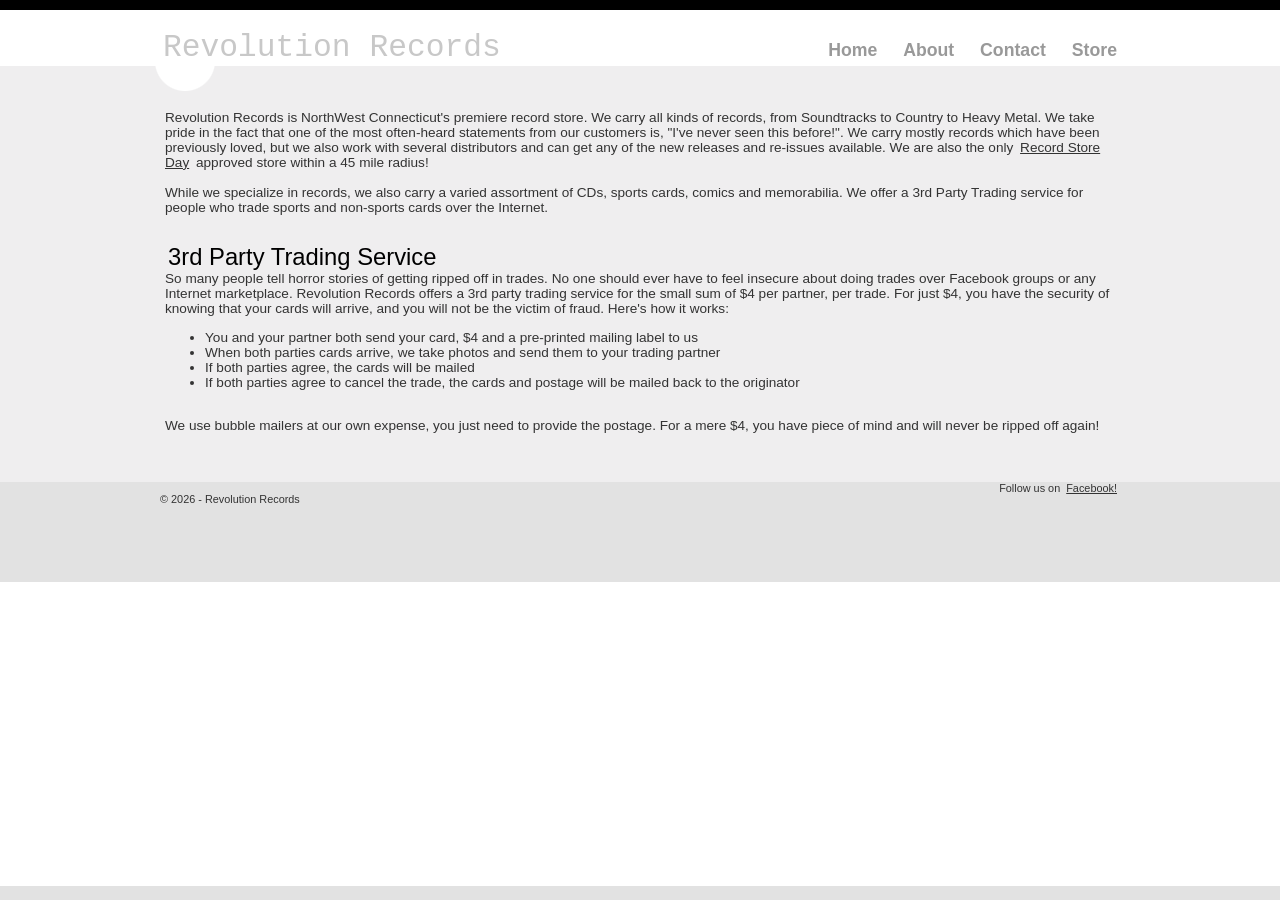
<file: index.html>
<html lang="en">
<head>
<meta charset="utf-8"/><title>
	Home Page - Revolution Records and Cards
</title><script src="http://therevct.com/bundles/modernizr?v=Vd40cG5fYxxjdknf_y9ilK-zi7pnjL35tk9IAsOQgQc1"></script>
<link rel="stylesheet" href="styles.css">
<link href="http://therevct.com/favicon.ico" rel="shortcut icon" type="image/x-icon"/><meta name="viewport" content="width=device-width"/></head>
<body>

<form method="post" action="./" id="ctl01">
<input type="hidden" name="__VIEWSTATE" id="__VIEWSTATE" value="MDdrt+3OZAR/B4NV0q5OdxhfiBWMU5YkYhHa8GmLnDTBZacg53uovuUfAsYSLAY79ySgE1yP8di4gZr9JAcp4FTjWB1l901Ti03lRgdrgV0ICtbtvVyhDLwgDltiMwu6M3pgwycJ6g0PeuadqVRZ7zAF5mn8q+MvvJRcRpsb6jf2P6Ao2D80gHy8aYW/2sTnE+F+usZzjQ30QNdHo1W0fg=="/>


<script src="http://therevct.com/bundles/MsAjaxJs?v=J4joXQqg80Lks57qbGfUAfRLic3bXKGafmR6wE4CFtc1" type="text/javascript"></script>
<script src="http://therevct.com/Scripts/jquery-1.8.2.min.js" type="text/javascript"></script>
<script src="http://therevct.com/Scripts/jquery-ui-1.8.24.min.js" type="text/javascript"></script>
<script src="http://therevct.com/bundles/WebFormsJs?v=q9E9g87bUDaS624mcBuZsBaM8xn2E5zd-f4FCdIk2cA1" type="text/javascript"></script>
<input type="hidden" name="__VIEWSTATEGENERATOR" id="__VIEWSTATEGENERATOR" value="CA0B0334"/>

    <header>
        <div class="content-wrapper">
            <div class="float-left">
                <p class="site-title">
                    <a href="./">Revolution Records</a>
                </p>
            </div>
            <div class="float-right">
                <section id="login">

                </section>
                <nav>
                    <ul id="menu">
                        <li><a href="index.html">Home</a></li>
                        <li><a href="About.html">About</a></li>
                        <li><a href="Contact.html">Contact</a></li>
                        <li><a href="http://store.therevct.com/">Store</a></li>
                    </ul>
                </nav>
            </div>
        </div>
    </header>
    <div id="body">

        <section class="content-wrapper main-content clear-fix">

        <div class="content-wrapper">
            <hgroup class="title">
                <p></p>
                    <!--                <a href="RSD_April_2024.pdf">Print our RSD list!</a>  -->
                    <p>
                    <p>
                    Revolution Records is NorthWest Connecticut's premiere record store.
                    We carry all kinds of records, from Soundtracks to Country to Heavy Metal.
                    We take pride in the fact that one of the most often-heard statements from
                    our customers is, "I've never seen this before!".  We carry mostly records
                    which have been previously loved, but we also work with several distributors
                    and can get any of the new releases and re-issues available.  We are also
                    the only <a href="http://www.recordstoreday.com/">Record Store Day</a>
                    approved store within a 45 mile radius!
                    <br>
                    <br>
                    While we specialize in records, we also carry a varied assortment of CDs,
                    sports cards, comics and memorabilia.  We offer a 3rd Party Trading service
                    for people who trade sports and non-sports cards over the Internet.
                    <br>
                    <br>
                    <h2>3rd Party Trading Service</h2>
                    <br>
                    So many people tell horror stories of getting ripped off in trades.  No one
                    should ever have to feel insecure about doing trades over Facebook groups or
                    any Internet marketplace.  Revolution Records offers a 3rd party trading
                    service for the small sum of $4 per partner, per trade.  For just $4, you
                    have the security of knowing that your cards will arrive, and you will not
                    be the victim of fraud.  Here's how it works:
                    <br>
                    <ul>
                      <li>You and your partner both send your card, $4 and a pre-printed mailing label to us</li>
                      <li>When both parties cards arrive, we take photos and send them to your trading partner</li>
                      <li>If both parties agree, the cards will be mailed</li>
                      <li>If both parties agree to cancel the trade, the cards and postage will be mailed back to the originator</li>
                    </ul>
                    <br>
                    We use bubble mailers at our own expense, you just need to provide the
                    postage.  For a mere $4, you have piece of mind and will never be ripped
                    off again!
            </hgroup>
            <p>

            </p>
        </div>

        </section>
    </div>
    <footer>
        <div class="content-wrapper">
            <div class="float-left">
                <p>&copy; 2026 - Revolution Records</p>
            </div>
            <div class="float-right">
                Follow us on <a href="https://www.facebook.com/TheRevCT">Facebook!</a>
            </div>
        </div>
    </footer>
    </form>
<script defer src="https://web.archive.org/web/20260415133810js_/https://static.cloudflareinsights.com/beacon.min.js/v8c78df7c7c0f484497ecbca7046644da1771523124516" integrity="" data-cf-beacon="{&quot;version&quot;:&quot;2024.11.0&quot;,&quot;token&quot;:&quot;4f4badbb980e4743ac21b9f4db50d598&quot;,&quot;r&quot;:1,&quot;server_timing&quot;:{&quot;name&quot;:{&quot;cfCacheStatus&quot;:true,&quot;cfEdge&quot;:true,&quot;cfExtPri&quot;:true,&quot;cfL4&quot;:true,&quot;cfOrigin&quot;:true,&quot;cfSpeedBrain&quot;:true},&quot;location_startswith&quot;:null}}" crossorigin="anonymous"></script>
</body>
</html>
</file>
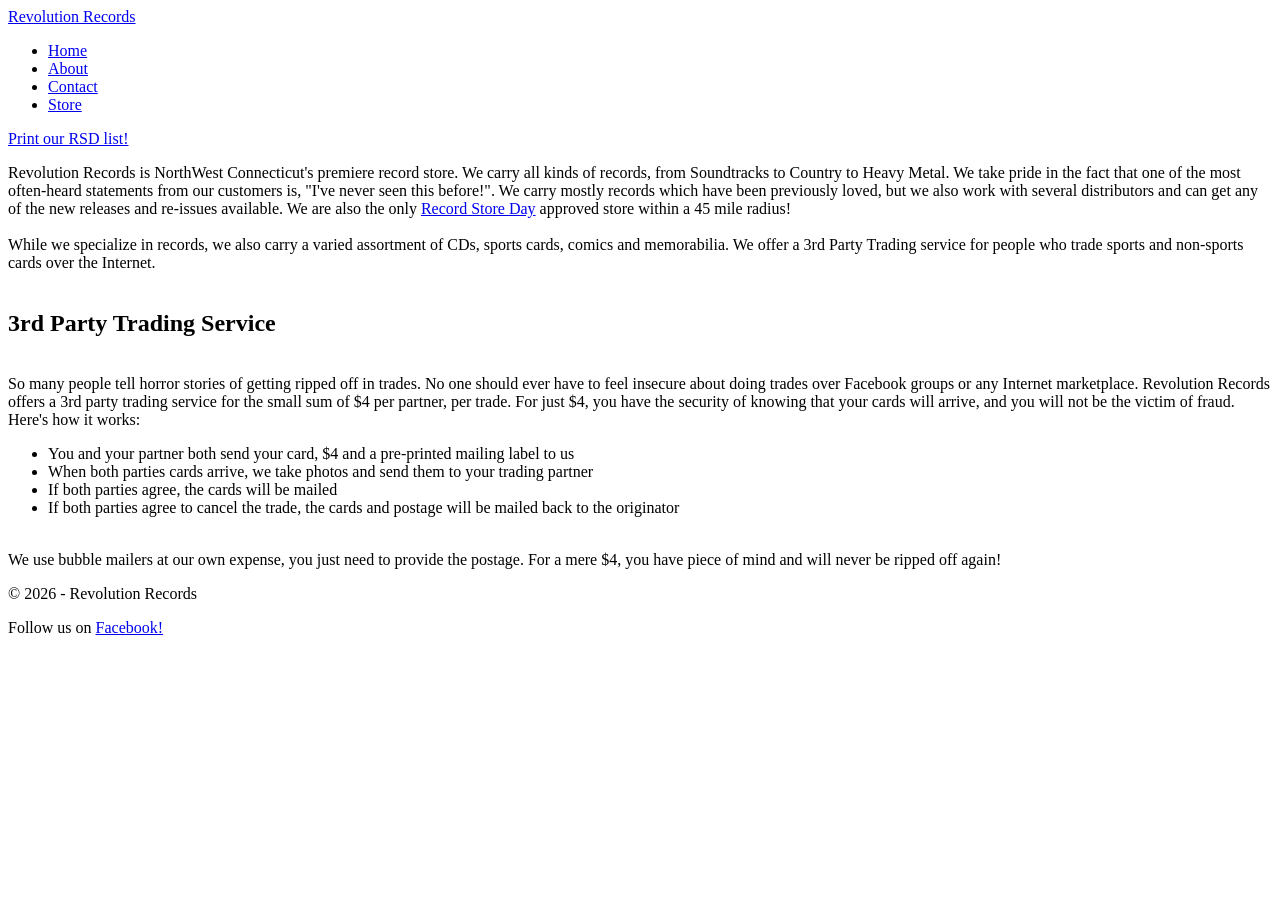
<file: Index.html>
<html lang="en">
<head>
<meta charset="utf-8"/><title>
	Home Page - Revolution Records and Cards
</title><script src="http://therevct.com/bundles/modernizr?v=Vd40cG5fYxxjdknf_y9ilK-zi7pnjL35tk9IAsOQgQc1"></script>
<link href="http://therevct.com/Content/css?v=f5ydPh92LWsttS1MEc8JZmFtAgT6RUaer_jy37xBkQs1" rel="stylesheet"/>
<link href="http://therevct.com/favicon.ico" rel="shortcut icon" type="image/x-icon"/><meta name="viewport" content="width=device-width"/></head>
<body>

<form method="post" action="./" id="ctl01">
<input type="hidden" name="__VIEWSTATE" id="__VIEWSTATE" value="MDdrt+3OZAR/B4NV0q5OdxhfiBWMU5YkYhHa8GmLnDTBZacg53uovuUfAsYSLAY79ySgE1yP8di4gZr9JAcp4FTjWB1l901Ti03lRgdrgV0ICtbtvVyhDLwgDltiMwu6M3pgwycJ6g0PeuadqVRZ7zAF5mn8q+MvvJRcRpsb6jf2P6Ao2D80gHy8aYW/2sTnE+F+usZzjQ30QNdHo1W0fg=="/>


<script src="http://therevct.com/bundles/MsAjaxJs?v=J4joXQqg80Lks57qbGfUAfRLic3bXKGafmR6wE4CFtc1" type="text/javascript"></script>
<script src="http://therevct.com/Scripts/jquery-1.8.2.min.js" type="text/javascript"></script>
<script src="http://therevct.com/Scripts/jquery-ui-1.8.24.min.js" type="text/javascript"></script>
<script src="http://therevct.com/bundles/WebFormsJs?v=q9E9g87bUDaS624mcBuZsBaM8xn2E5zd-f4FCdIk2cA1" type="text/javascript"></script>
<input type="hidden" name="__VIEWSTATEGENERATOR" id="__VIEWSTATEGENERATOR" value="CA0B0334"/>

    <header>
        <div class="content-wrapper">
            <div class="float-left">
                <p class="site-title">
                    <a href="./">Revolution Records</a>
                </p>
            </div>
            <div class="float-right">
                <section id="login">

                </section>
                <nav>
                    <ul id="menu">
                        <li><a href="../">Home</a></li>
                        <li><a href="About.html">About</a></li>
                        <li><a href="Contact.html">Contact</a></li>
                        <li><a href="http://store.therevct.com/">Store</a></li>
                    </ul>
                </nav>
            </div>
        </div>
    </header>
    <div id="body">

        <section class="content-wrapper main-content clear-fix">

        <div class="content-wrapper">
            <hgroup class="title">
                <p></p>
                                    <a href="RSD_April_2024.pdf">Print our RSD list!</a>
                    <p>
                    <p>
                    Revolution Records is NorthWest Connecticut's premiere record store.
                    We carry all kinds of records, from Soundtracks to Country to Heavy Metal.
                    We take pride in the fact that one of the most often-heard statements from
                    our customers is, "I've never seen this before!".  We carry mostly records
                    which have been previously loved, but we also work with several distributors
                    and can get any of the new releases and re-issues available.  We are also
                    the only <a href="http://www.recordstoreday.com/">Record Store Day</a>
                    approved store within a 45 mile radius!
                    <br>
                    <br>
                    While we specialize in records, we also carry a varied assortment of CDs,
                    sports cards, comics and memorabilia.  We offer a 3rd Party Trading service
                    for people who trade sports and non-sports cards over the Internet.
                    <br>
                    <br>
                    <h2>3rd Party Trading Service</h2>
                    <br>
                    So many people tell horror stories of getting ripped off in trades.  No one
                    should ever have to feel insecure about doing trades over Facebook groups or
                    any Internet marketplace.  Revolution Records offers a 3rd party trading
                    service for the small sum of $4 per partner, per trade.  For just $4, you
                    have the security of knowing that your cards will arrive, and you will not
                    be the victim of fraud.  Here's how it works:
                    <br>
                    <ul>
                      <li>You and your partner both send your card, $4 and a pre-printed mailing label to us</li>
                      <li>When both parties cards arrive, we take photos and send them to your trading partner</li>
                      <li>If both parties agree, the cards will be mailed</li>
                      <li>If both parties agree to cancel the trade, the cards and postage will be mailed back to the originator</li>
                    </ul>
                    <br>
                    We use bubble mailers at our own expense, you just need to provide the
                    postage.  For a mere $4, you have piece of mind and will never be ripped
                    off again!
            </hgroup>
            <p>

            </p>
        </div>

        </section>
    </div>
    <footer>
        <div class="content-wrapper">
            <div class="float-left">
                <p>&copy; 2026 - Revolution Records</p>
            </div>
            <div class="float-right">
                Follow us on <a href="https://www.facebook.com/TheRevCT">Facebook!</a>
            </div>
        </div>
    </footer>
    </form>
<script defer src="https://web.archive.org/web/20260415133810js_/https://static.cloudflareinsights.com/beacon.min.js/v8c78df7c7c0f484497ecbca7046644da1771523124516" integrity="" data-cf-beacon="{&quot;version&quot;:&quot;2024.11.0&quot;,&quot;token&quot;:&quot;4f4badbb980e4743ac21b9f4db50d598&quot;,&quot;r&quot;:1,&quot;server_timing&quot;:{&quot;name&quot;:{&quot;cfCacheStatus&quot;:true,&quot;cfEdge&quot;:true,&quot;cfExtPri&quot;:true,&quot;cfL4&quot;:true,&quot;cfOrigin&quot;:true,&quot;cfSpeedBrain&quot;:true},&quot;location_startswith&quot;:null}}" crossorigin="anonymous"></script>
</body>
</html>
</file>
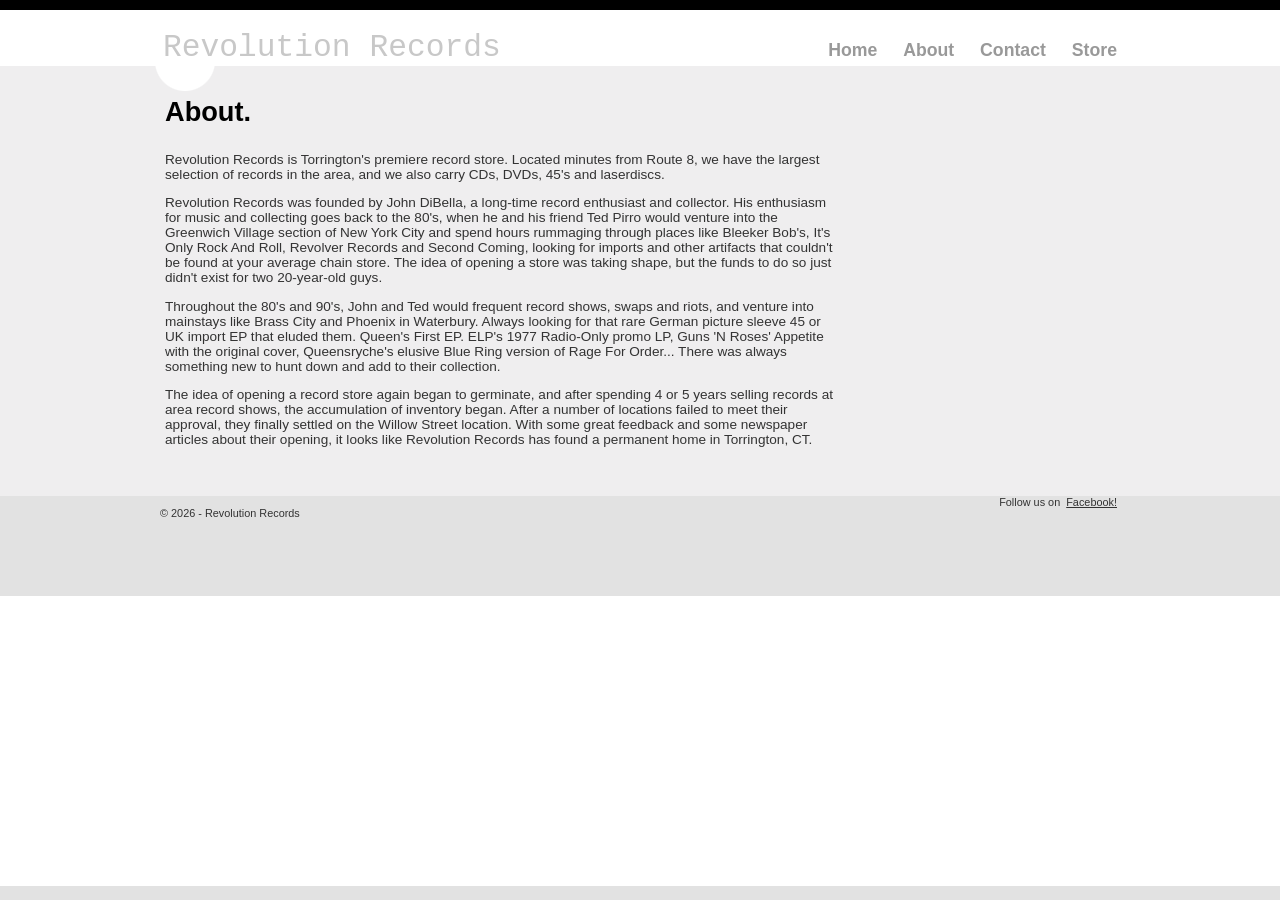
<file: About.html>
<html lang="en">
<head>
<meta charset="utf-8"/><title>
	About - Revolution Records and Cards
</title><script src="http://therevct.com/bundles/modernizr?v=Vd40cG5fYxxjdknf_y9ilK-zi7pnjL35tk9IAsOQgQc1"></script>
<link rel="stylesheet" href="styles.css">
<link href="http://therevct.com/favicon.ico" rel="shortcut icon" type="image/x-icon"/><meta name="viewport" content="width=device-width"/></head>
<body>

<form method="post" action="./About" id="ctl01">
<input type="hidden" name="__VIEWSTATE" id="__VIEWSTATE" value="vw2p2qzQZwaK1x89iwkvCAthI252funpJnpbf8VcRpl4YVnllGni1GSUgq6dAtlSB+2s5nizMKQ25yvNcYXKTd5fFZsR0BOjnY0E+EEDpXAgX8snP1rIbxWPN4mXTgbiXkzckXHEVq+/4cRv9CgB0M5CtJkfkr1NfL/0DSwpC2e4rHf6KS+tAghmGNvl1e54vqCWeRXnuKHqmFMYPqgF4g=="/>


<script src="http://therevct.com/bundles/MsAjaxJs?v=J4joXQqg80Lks57qbGfUAfRLic3bXKGafmR6wE4CFtc1" type="text/javascript"></script>
<script src="http://therevct.com/Scripts/jquery-1.8.2.min.js" type="text/javascript"></script>
<script src="http://therevct.com/Scripts/jquery-ui-1.8.24.min.js" type="text/javascript"></script>
<script src="http://therevct.com/bundles/WebFormsJs?v=q9E9g87bUDaS624mcBuZsBaM8xn2E5zd-f4FCdIk2cA1" type="text/javascript"></script>
<input type="hidden" name="__VIEWSTATEGENERATOR" id="__VIEWSTATEGENERATOR" value="E809BCA5"/>

    <header>
        <div class="content-wrapper">
            <div class="float-left">
                <p class="site-title">
                    <a href="./">Revolution Records</a>
                </p>
            </div>
            <div class="float-right">
                <section id="login">

                </section>
                <nav>
                    <ul id="menu">
                        <li><a href="index.html">Home</a></li>
                        <li><a href="About.html">About</a></li>
                        <li><a href="Contact.html">Contact</a></li>
                        <li><a href="http://store.therevct.com/">Store</a></li>
                    </ul>
                </nav>
            </div>
        </div>
    </header>
    <div id="body">

        <section class="content-wrapper main-content clear-fix">

    <hgroup class="title">
        <h1>About.</h1>
    </hgroup>

    <article>
<p>Revolution Records is Torrington's premiere record store. Located minutes from Route 8, we have the largest selection
of records in the area, and we also carry CDs, DVDs, 45's and laserdiscs.
<p/>
Revolution Records was founded by John DiBella, a long-time record enthusiast and collector. His enthusiasm for music
and collecting goes back to the 80's, when he and his friend Ted Pirro would venture into the Greenwich Village section
of New York City and spend hours rummaging through places like Bleeker Bob's, It's Only Rock And Roll, Revolver Records
and Second Coming, looking for imports and other artifacts that couldn't be found at your average chain store. The idea
of opening a store was taking shape, but the funds to do so just didn't exist for two 20-year-old guys.
<p/>
Throughout the 80's and 90's, John and Ted would frequent record shows, swaps and riots, and venture into mainstays like
Brass City and Phoenix in Waterbury. Always looking for that rare German picture sleeve 45 or UK import EP that eluded
them. Queen's First EP. ELP's 1977 Radio-Only promo LP, Guns 'N Roses' Appetite with the original cover, Queensryche's
elusive Blue Ring version of Rage For Order... There was always something new to hunt down and add to their collection.
<p/>
The idea of opening a record store again began to germinate, and after spending 4 or 5 years selling records at area
record shows, the accumulation of inventory began. After a number of locations failed to meet their approval, they
finally settled on the Willow Street location. With some great feedback and some newspaper articles about their opening,
it looks like Revolution Records has found a permanent home in Torrington, CT.

</p>
    </article>


        </section>
    </div>
    <footer>
        <div class="content-wrapper">
            <div class="float-left">
                <p>&copy; 2026 - Revolution Records</p>
            </div>
            <div class="float-right">
                Follow us on <a href="https://www.facebook.com/TheRevCT">Facebook!</a>
            </div>
        </div>
    </footer>
    </form>
<script defer src="https://web.archive.org/web/20260122133947js_/https://static.cloudflareinsights.com/beacon.min.js/vcd15cbe7772f49c399c6a5babf22c1241717689176015" integrity="" data-cf-beacon="{&quot;version&quot;:&quot;2024.11.0&quot;,&quot;token&quot;:&quot;4f4badbb980e4743ac21b9f4db50d598&quot;,&quot;r&quot;:1,&quot;server_timing&quot;:{&quot;name&quot;:{&quot;cfCacheStatus&quot;:true,&quot;cfEdge&quot;:true,&quot;cfExtPri&quot;:true,&quot;cfL4&quot;:true,&quot;cfOrigin&quot;:true,&quot;cfSpeedBrain&quot;:true},&quot;location_startswith&quot;:null}}" crossorigin="anonymous"></script>
</body>
</html>
</file>
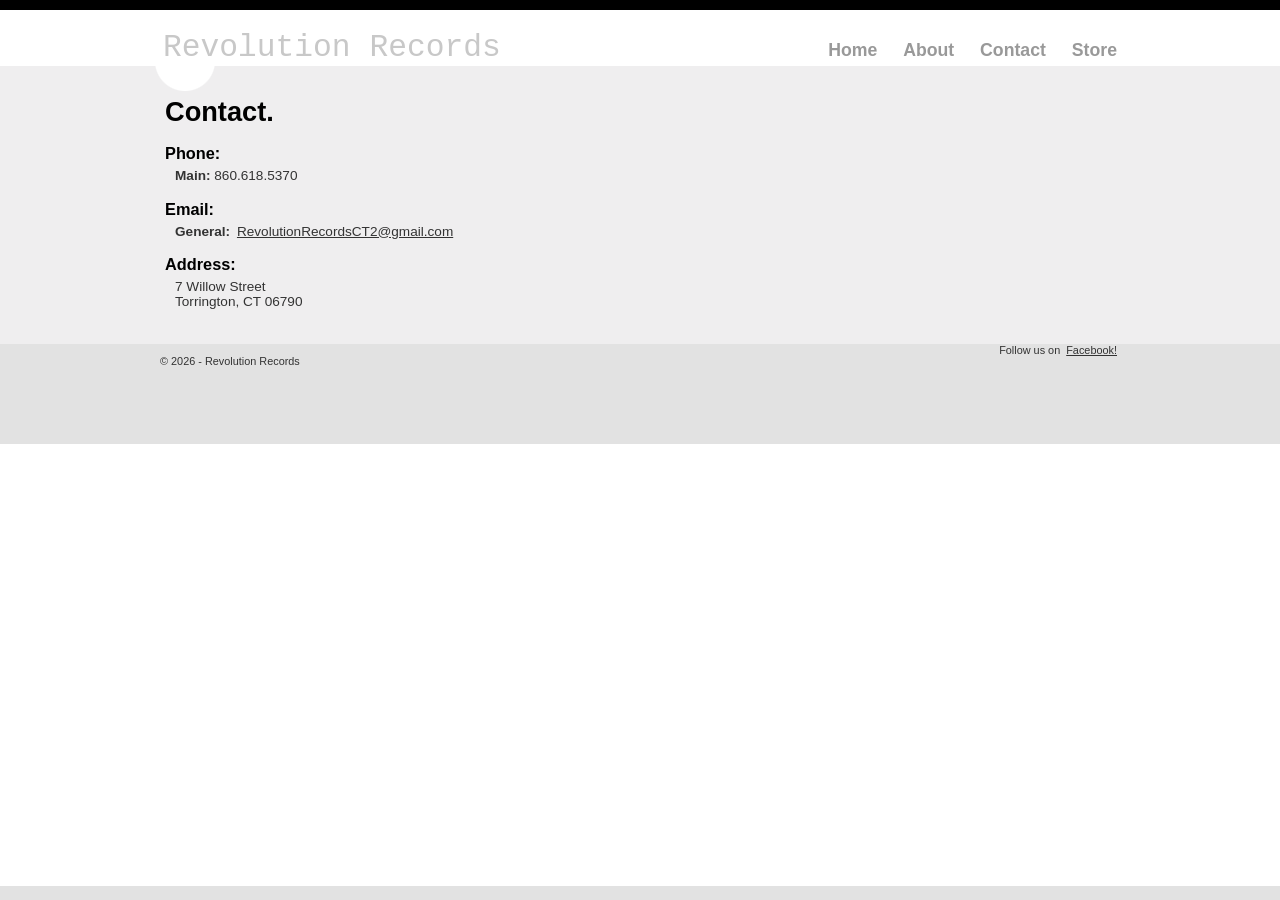
<file: Contact.html>
<html lang="en">
<head>
<meta charset="utf-8"/><title>
	About - Revolution Records and Cards
</title><script src="http://therevct.com/bundles/modernizr?v=Vd40cG5fYxxjdknf_y9ilK-zi7pnjL35tk9IAsOQgQc1"></script>
<link rel="stylesheet" href="styles.css">
<link href="http://therevct.com/favicon.ico" rel="shortcut icon" type="image/x-icon"/><meta name="viewport" content="width=device-width"/></head>
<body>

<form method="post" action="./About" id="ctl01">
<input type="hidden" name="__VIEWSTATE" id="__VIEWSTATE" value="vw2p2qzQZwaK1x89iwkvCAthI252funpJnpbf8VcRpl4YVnllGni1GSUgq6dAtlSB+2s5nizMKQ25yvNcYXKTd5fFZsR0BOjnY0E+EEDpXAgX8snP1rIbxWPN4mXTgbiXkzckXHEVq+/4cRv9CgB0M5CtJkfkr1NfL/0DSwpC2e4rHf6KS+tAghmGNvl1e54vqCWeRXnuKHqmFMYPqgF4g=="/>


<script src="http://therevct.com/bundles/MsAjaxJs?v=J4joXQqg80Lks57qbGfUAfRLic3bXKGafmR6wE4CFtc1" type="text/javascript"></script>
<script src="http://therevct.com/Scripts/jquery-1.8.2.min.js" type="text/javascript"></script>
<script src="http://therevct.com/Scripts/jquery-ui-1.8.24.min.js" type="text/javascript"></script>
<script src="http://therevct.com/bundles/WebFormsJs?v=q9E9g87bUDaS624mcBuZsBaM8xn2E5zd-f4FCdIk2cA1" type="text/javascript"></script>
<input type="hidden" name="__VIEWSTATEGENERATOR" id="__VIEWSTATEGENERATOR" value="E809BCA5"/>

    <header>
        <div class="content-wrapper">
            <div class="float-left">
                <p class="site-title">
                    <a href="./">Revolution Records</a>
                </p>
            </div>
            <div class="float-right">
                <section id="login">

                </section>
                <nav>
                    <ul id="menu">
                        <li><a href="index.html">Home</a></li>
                        <li><a href="About.html">About</a></li>
                        <li><a href="Contact.html">Contact</a></li>
                        <li><a href="http://store.therevct.com/">Store</a></li>
                    </ul>
                </nav>
            </div>
        </div>
    </header>
    <div id="body">
        
        <section class="content-wrapper main-content clear-fix">
            
    <hgroup class="title">
        <h1>Contact.</h1>
        <h2></h2>
    </hgroup>

    <section class="contact">
        <header>
            <h3>Phone:</h3>
        </header>
        <p>
            <span class="label">Main:</span>
            <span>860.618.5370</span>
        </p>
    </section>

    <section class="contact">
        <header>
            <h3>Email:</h3>
        </header>
        <p>
            <span class="label">General:</span>
            <span><a href="MailTo:RevolutionRecordsCT2@gmail.com"</span>RevolutionRecordsCT2@gmail.com</a></span>
        </p>
    </section>

    <section class="contact">
        <header>
            <h3>Address:</h3>
        </header>
        <p>
            7 Willow Street<br/>
            Torrington, CT 06790
        </p>
    </section>

        </section>
    </div>
    <footer>
        <div class="content-wrapper">
            <div class="float-left">
                <p>&copy; 2026 - Revolution Records</p>
            </div>
            <div class="float-right">
                Follow us on <a href="https://www.facebook.com/TheRevCT">Facebook!</a>
            </div>
        </div>
    </footer>
    </form>
<script data-cfasync="false" src="http://therevct.com/cdn-cgi/scripts/5c5dd728/cloudflare-static/email-decode.min.js"></script><script defer src="https://web.archive.org/web/20260122122709js_/https://static.cloudflareinsights.com/beacon.min.js/vcd15cbe7772f49c399c6a5babf22c1241717689176015" integrity="" data-cf-beacon="{&quot;version&quot;:&quot;2024.11.0&quot;,&quot;token&quot;:&quot;4f4badbb980e4743ac21b9f4db50d598&quot;,&quot;r&quot;:1,&quot;server_timing&quot;:{&quot;name&quot;:{&quot;cfCacheStatus&quot;:true,&quot;cfEdge&quot;:true,&quot;cfExtPri&quot;:true,&quot;cfL4&quot;:true,&quot;cfOrigin&quot;:true,&quot;cfSpeedBrain&quot;:true},&quot;location_startswith&quot;:null}}" crossorigin="anonymous"></script>
</body>
</html>
</file>
<file: styles.css>
html {
    background-color: #e2e2e2;
    margin: 0;
    padding: 0
}

body {
    background-color: #fff;
    border-top: solid 10px #000;
    color: #333;
    font-size: .85em;
    font-family: "Segoe UI",Verdana,Helvetica,Sans-Serif;
    margin: 0;
    padding: 0
}

a {
    color: #333;
    outline: none;
    padding-left: 3px;
    padding-right: 3px;
    text-decoration: underline
}

a:link,a:visited,a:active,a:hover {
    color: #333
}

a:hover {
    background-color: #c7d1d6
}

header,footer,hgroup,nav,section {
    display: block
}

mark {
    background-color: #a6dbed;
    padding-left: 5px;
    padding-right: 5px
}

.float-left {
    float: left
}

.float-right {
    float: right
}

.clear-fix:after {
    content: ".";
    clear: both;
    display: block;
    height: 0;
    visibility: hidden
}

h1,h2,h3,h4,h5,h6 {
    color: #000;
    margin-bottom: 0;
    padding-bottom: 0
}

h1 {
    font-size: 2em
}

h2 {
    font-size: 1.75em
}

h3 {
    font-size: 1.2em
}

h4 {
    font-size: 1.1em
}

h5,h6 {
    font-size: 1em
}

h5 a:link,h5 a:visited,h5 a:active {
    padding: 0;
    text-decoration: none
}

.content-wrapper {
    margin: 0 auto;
    max-width: 960px
}

#body {
    background-color: #efeeef;
    clear: both;
    padding-bottom: 35px
}

.main-content {
    background: url("Images/accent.png") no-repeat;
    padding-left: 10px;
    padding-top: 30px
}

.featured+.main-content {
    background: url("/Images/heroAccent.png") no-repeat
}

header .content-wrapper {
    padding-top: 20px
}

footer {
    clear: both;
    background-color: #e2e2e2;
    font-size: .8em;
    height: 100px
}

.site-title {
    color: #c8c8c8;
    font-family: Rockwell,Consolas,"Courier New",Courier,monospace;
    font-size: 2.3em;
    margin: 0
}

.site-title a,.site-title a:hover,.site-title a:active {
    background: none;
    color: #c8c8c8;
    outline: none;
    text-decoration: none
}

#login {
    display: block;
    font-size: .85em;
    margin: 0 0 10px;
    text-align: right
}

#login a {
    background-color: #d3dce0;
    margin-left: 10px;
    margin-right: 3px;
    padding: 2px 3px;
    text-decoration: none
}

#login a.username {
    background: none;
    margin-left: 0;
    text-decoration: underline
}

#login ul {
    margin: 0
}

#login li {
    display: inline;
    list-style: none
}

ul#menu {
    font-size: 1.3em;
    font-weight: 600;
    margin: 0 0 5px;
    padding: 0;
    text-align: right
}

ul#menu li {
    display: inline;
    list-style: none;
    padding-left: 15px
}

ul#menu li a {
    background: none;
    color: #999;
    text-decoration: none
}

ul#menu li a:hover {
    color: #333;
    text-decoration: none
}

.featured {
    background-color: #fff
}

.featured .content-wrapper {
    background-color: #7ac0da;
    background-image: -ms-linear-gradient(left,#7ac0da 0%,#a4d4e6 100%);
    background-image: -o-linear-gradient(left,#7ac0da 0%,#a4d4e6 100%);
    background-image: -webkit-gradient(linear,left top,right top,color-stop(0,#7ac0da),color-stop(1,#a4d4e6));
    background-image: -webkit-linear-gradient(left,#7ac0da 0%,#a4d4e6 100%);
    background-image: linear-gradient(left,#7ac0da 0%,#a4d4e6 100%);
    color: #3e5667;
    padding: 20px 40px 30px 40px
}

.featured hgroup.title h1,.featured hgroup.title h2 {
    color: #fff
}

.featured p {
    font-size: 1.1em
}

hgroup.title {
    margin-bottom: 10px
}

hgroup.title h1,hgroup.title h2 {
    display: inline
}

hgroup.title h2 {
    font-weight: normal;
    margin-left: 3px
}

section.feature {
    width: 300px;
    float: left;
    padding: 10px
}

ol.round {
    list-style-type: none;
    padding-left: 0
}

ol.round li {
    margin: 25px 0;
    padding-left: 45px
}

ol.round li.zero {
    background: url("/Images/orderedList0.png") no-repeat
}

ol.round li.one {
    background: url("/Images/orderedList1.png") no-repeat
}

ol.round li.two {
    background: url("/Images/orderedList2.png") no-repeat
}

ol.round li.three {
    background: url("/Images/orderedList3.png") no-repeat
}

ol.round li.four {
    background: url("/orderedList4.png") no-repeat
}

ol.round li.five {
    background: url("/orderedList5.png") no-repeat
}

ol.round li.six {
    background: url("/orderedList6.png") no-repeat
}

ol.round li.seven {
    background: url("/Images/orderedList7.png") no-repeat
}

ol.round li.eight {
    background: url("/Images/orderedList8.png") no-repeat
}

ol.round li.nine {
    background: url("/Images/orderedList9.png") no-repeat
}

article {
    float: left;
    width: 70%
}

aside {
    float: right;
    width: 25%
}

aside ul {
    list-style: none;
    padding: 0
}

aside ul li {
    background: url("/Images/bullet.png") no-repeat 0 50%;
    padding: 2px 0 2px 20px
}

.label {
    font-weight: 700
}

#loginForm {
    border-right: solid 2px #c8c8c8;
    float: left;
    width: 55%
}

#loginForm .validation-error {
    display: block;
    margin-left: 15px
}

#socialLoginForm {
    margin-left: 40px;
    float: left;
    width: 40%
}

#socialLoginForm h2 {
    margin-bottom: 5px
}

fieldset.open-auth-providers {
    margin-top: 15px
}

fieldset.open-auth-providers button {
    margin-bottom: 12px
}

.contact h3 {
    font-size: 1.2em
}

.contact p {
    margin: 5px 0 0 10px
}

.contact iframe {
    border: 1px solid #333;
    margin: 5px 0 0 10px
}

fieldset {
    border: none;
    margin: 0;
    padding: 0
}

fieldset legend {
    display: none
}

fieldset ol {
    padding: 0;
    list-style: none
}

fieldset ol li {
    padding-bottom: 5px
}

label {
    display: block;
    font-size: 1.2em;
    font-weight: 600
}

label.checkbox {
    display: inline
}

input,textarea {
    border: 1px solid #e2e2e2;
    background: #fff;
    color: #333;
    font-size: 1.2em;
    margin: 5px 0 6px 0;
    padding: 5px;
    width: 300px
}

textarea {
    font-family: inherit;
    width: 500px
}

input:focus,textarea:focus {
    border: 1px solid #7ac0da
}

input[type="checkbox"] {
    background: transparent;
    border: inherit;
    width: auto
}

input[type="submit"],input[type="button"],button {
    background-color: #d3dce0;
    border: 1px solid #787878;
    cursor: pointer;
    font-size: 1.2em;
    font-weight: 600;
    padding: 7px;
    margin-right: 8px;
    width: auto
}

td input[type="submit"],td input[type="button"],td button {
    font-size: 1em;
    padding: 4px;
    margin-right: 4px
}

.message-info {
    border: 1px solid;
    clear: both;
    padding: 10px 20px
}

.message-error {
    clear: both;
    color: #e80c4d;
    font-size: 1.1em;
    font-weight: bold;
    margin: 20px 0 10px 0
}

.message-success {
    color: #7ac0da;
    font-size: 1.3em;
    font-weight: bold;
    margin: 20px 0 10px 0
}

.error {
    color: #e80c4d
}

.field-validation-error {
    color: #e80c4d;
    font-weight: bold
}

.field-validation-valid {
    display: none
}

input.input-validation-error {
    border: 1px solid #e80c4d
}

input[type="checkbox"].input-validation-error {
    border: 0 none
}

.validation-summary-errors {
    color: #e80c4d;
    font-weight: bold;
    font-size: 1.1em
}

.validation-summary-valid {
    display: none
}

table {
    border-collapse: collapse;
    border-spacing: 0;
    margin-top: .75em;
    border: 0 none
}

th {
    font-size: 1.2em;
    text-align: left;
    border: none 0;
    padding-left: 0
}

th a {
    display: block;
    position: relative
}

th a:link,th a:visited,th a:active,th a:hover {
    color: #333;
    font-weight: 600;
    text-decoration: none;
    padding: 0
}

th a:hover {
    color: #000
}

th.asc a,th.desc a {
    margin-right: .75em
}

th.asc a:after,th.desc a:after {
    display: block;
    position: absolute;
    right: 0;
    top: 0;
    font-size: .75em
}

th.asc a:after {
    content: '?'
}

th.desc a:after {
    content: '?'
}

td {
    padding: .25em 2em .25em 0;
    border: 0 none
}

tr.pager td {
    padding: 0 .25em 0 0
}

@media only screen and (max-width: 850px) {
    header .float-left,header .float-right {
        float:none
    }

    header .site-title {
        margin: 10px;
        text-align: center
    }

    #login {
        font-size: .85em;
        margin: 0 0 12px;
        text-align: center
    }

    #login ul {
        margin: 5px 0;
        padding: 0
    }

    #login li {
        display: inline;
        list-style: none;
        margin: 0;
        padding: 0
    }

    #login a {
        background: none;
        color: #999;
        font-weight: 600;
        margin: 2px;
        padding: 0
    }

    #login a:hover {
        color: #333
    }

    nav {
        margin-bottom: 5px
    }

    ul#menu {
        margin: 0;
        padding: 0;
        text-align: center
    }

    ul#menu li {
        margin: 0;
        padding: 0
    }

    .main-content,.featured+.main-content {
        background-position: 10px 0
    }

    .content-wrapper {
        padding-right: 10px;
        padding-left: 10px
    }

    .featured .content-wrapper {
        padding: 10px
    }

    article,aside {
        float: none;
        width: 100%
    }

    ol.round {
        list-style-type: none;
        padding-left: 0
    }

    ol.round li {
        padding-left: 10px;
        margin: 25px 0
    }

    ol.round li.zero,ol.round li.one,ol.round li.two,ol.round li.three,ol.round li.four,ol.round li.five,ol.round li.six,ol.round li.seven,ol.round li.eight,ol.round li.nine {
        background: none
    }

    section.feature {
        float: none;
        padding: 10px;
        width: auto
    }

    section.feature img {
        color: #999;
        content: attr(alt);
        font-size: 1.5em;
        font-weight: 600
    }

    input {
        width: 90%
    }

    #loginForm {
        border-right: none;
        float: none;
        width: auto
    }

    #loginForm .validation-error {
        display: block;
        margin-left: 15px
    }

    #socialLoginForm {
        margin-left: 0;
        float: none;
        width: auto
    }

    footer .float-left,footer .float-right {
        float: none
    }

    footer {
        text-align: center;
        height: auto;
        padding: 10px 0
    }

    footer p {
        margin: 0
    }
}
</file>
